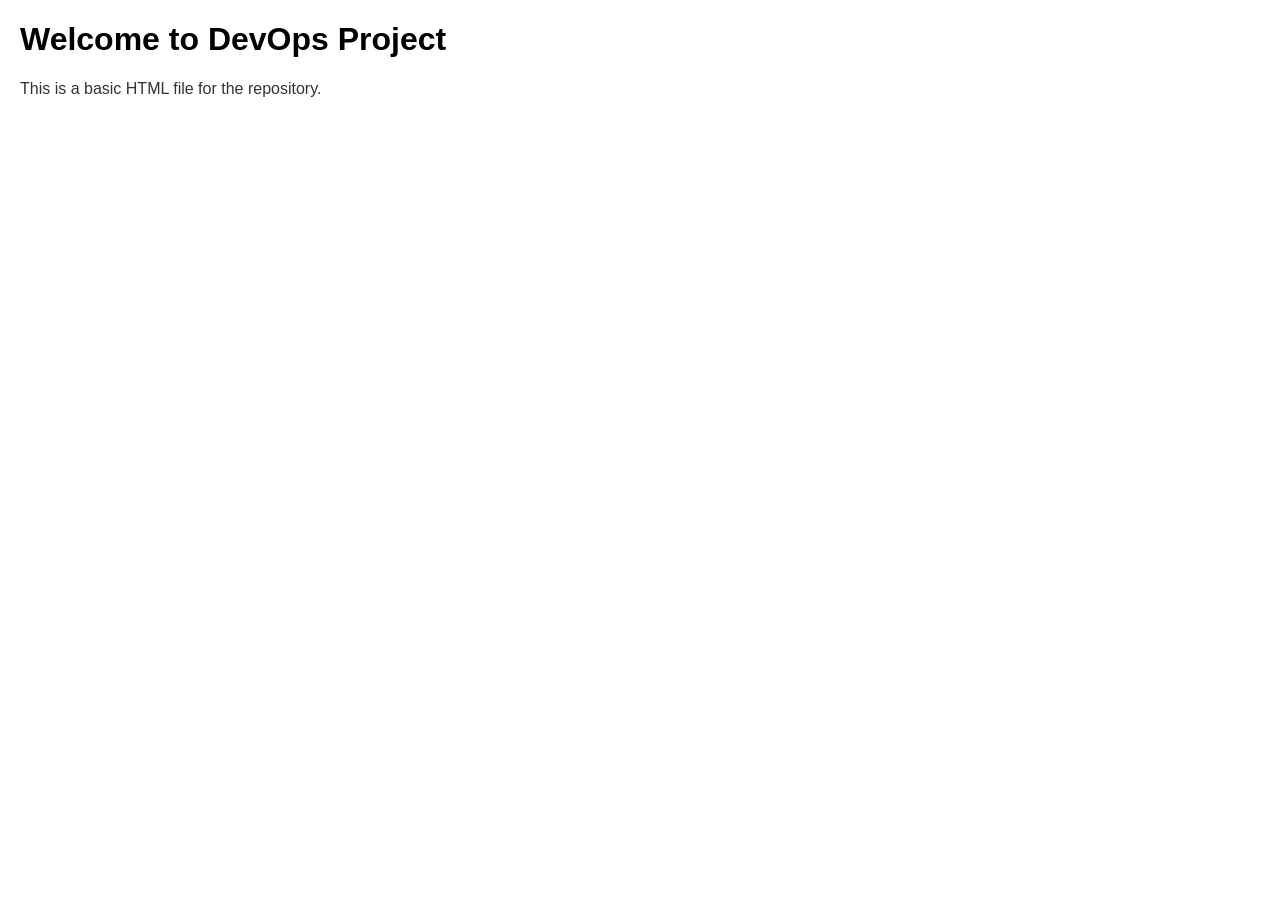
<file: Src/Html.Html>
<!DOCTYPE html>
<html lang="en">
<head>
    <meta charset="UTF-8">
    <title>DevOps Project</title>
    <link rel="stylesheet" href="style.css">
</head>
<body>
    <h1>Welcome to DevOps Project</h1>
    <p>This is a basic HTML file for the repository.</p>
</body>
</html>
</file>
<file: Src/style.css>
body {
    font-family: sans-serif;
    color: #333;
    background-color: #fff;
    margin: 20px;
}

h1 {
    color: #000;
}
</file>
